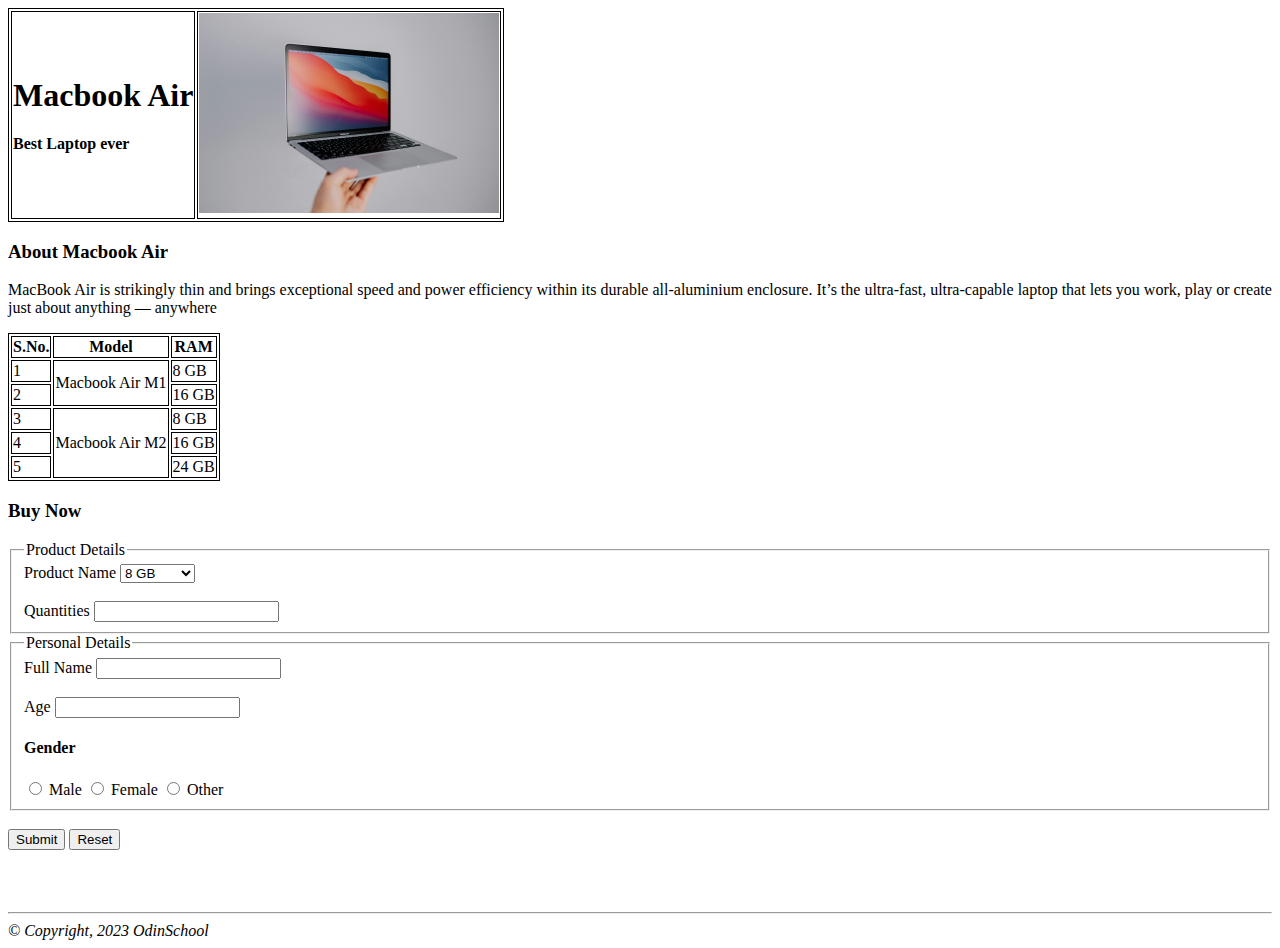
<file: W1 D3/index.html>
<!DOCTYPE html>
<html lang="en">
<head>
    <meta charset="UTF-8">
    <meta name="viewport" content="width=device-width, initial-scale=1.0">
    <title>Document</title>
    <style>
        table, th, td {
            border: 1px solid black;
        }
    </style>
</head>
<body>
    
    <header>
        <table border: 1px solid black>
            <tr>
                <td>
                    <h1>Macbook Air</h1>
                    <h4>Best Laptop ever</h4>
                </td>
                <td>
                    <img src="./Macbook Air.jpg" width="300" height="200" alt="macbook">
                </td>
            </tr>
        </table>
    </header>
    <section>
        <article>
            <h3>About Macbook Air</h3>
            <p>
                MacBook Air is strikingly thin and brings exceptional speed and power efficiency within its durable all‑aluminium enclosure. It’s the ultra-fast, ultra-capable laptop that lets you work, play or create just about anything — anywhere
            </p>
            <table>
                <thead>
                    <tr>
                        <th>S.No.</th>
                        <th>Model</th>
                        <th>RAM</th>
                    </tr>
                </thead>
                <tbody>
                    <tr>
                        <td>1</td>
                        <td rowspan="2">Macbook Air M1</td>
                        <td>8 GB</td>
                    </tr>
                    <tr>
                        <td>2</td>
                        <td>16 GB</td>
                    </tr>
                    <tr>
                        <td>3</td>
                        <td rowspan="3">Macbook Air M2</td>
                        <td>8 GB</td>
                    </tr>
                    <tr>
                        <td>4</td>
                        <td>16 GB</td>
                    </tr>
                    <tr>
                        <td>5</td>
                        <td>24 GB</td>
                    </tr>
                </tbody>
            </table>
        </article>
        <article>
            <h3>Buy Now</h3>
            <form>
                <fieldset>
                    <legend>Product Details</legend>
                    <label for="product">Product Name</label>
                    <select name="product" id="product">
                        <optgroup label="Macbook Air M1">
                            <option value="eightm1">8 GB</option>
                            <option value="sixteenm1">16 GB</option>
                        </optgroup>
                        <optgroup label="Macbook Air M2">
                            <option value="eightm2">8 GB</option>
                            <option value="sixteenm2">16 GB</option>
                            <option value="twentyfourm2">24 GB</option>
                        </optgroup>
                    </select>
                    <br>
                    <br>
                    <label for="quantities">Quantities</label>
                    <input type="number" id="quantities" name="quantities">
                </fieldset>
                <fieldset>
                    <legend>Personal Details</legend>
                    <label for="name">Full Name</label>
                    <input type="text" id="name" name="name">
                    <br>
                    <br>
                    <label for="age">Age</label>
                    <input type="number" id="age" name="age">
                    <br>
                    <h4>Gender</h4>
                    <input type="radio" name="gender" id="male" value="male">
                    <label for="male">Male</label>
                    <input type="radio" name="gender" id="female" value="female">
                    <label for="female">Female</label>
                    <input type="radio" name="gender" id="other" value="other">
                    <label for="other">Other</label>
                </fieldset>
                <br>
                <input type="submit">
                <input type="reset">
            </form>
        </article>
    </section>
    <footer>
        <br>
        <br>
        <br>
        <hr>
        <em>&copy; Copyright, 2023 OdinSchool</em>
    </footer>
</body>
</html>
</file>
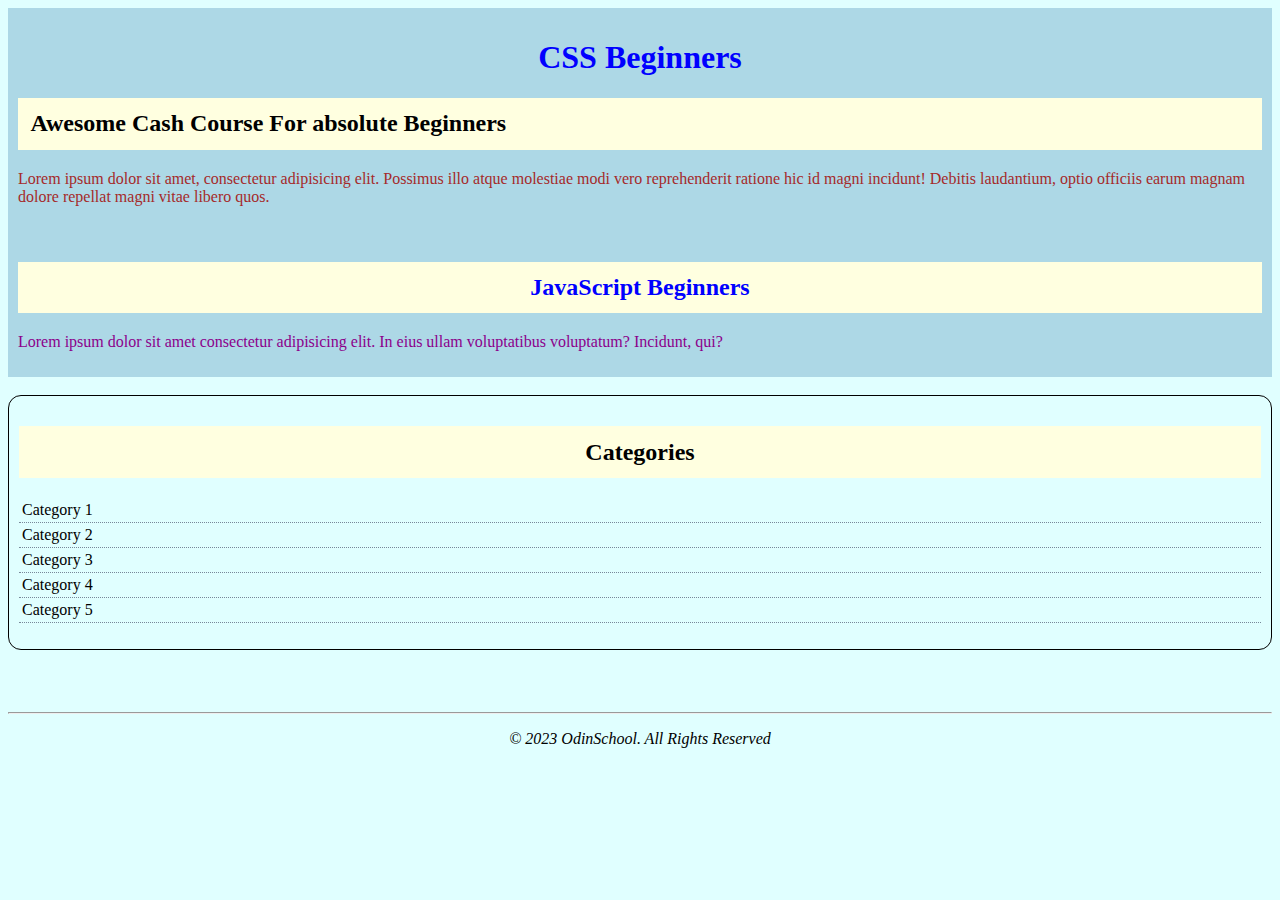
<file: W1 D4/index.html>
<!DOCTYPE html>
<html lang="en">
<head>
    <meta charset="UTF-8">
    <meta name="viewport" content="width=device-width, initial-scale=1.0">
    <title>CSS Basics</title>
    <link rel="stylesheet" href="style.css">
    <style>
        p{
            color: brown;
        }
    </style>
</head>
<body>
    <article class="container">
        <h1 style="color: blue; text-align: center;">CSS Beginners</h1>
            <h2>Awesome Cash Course For absolute Beginners</h2>
                <p>Lorem ipsum dolor sit amet, consectetur adipisicing elit. Possimus illo atque molestiae modi vero reprehenderit ratione hic id magni incidunt! Debitis laudantium, optio officiis earum magnam dolore repellat magni vitae libero quos.</p>
    </article>

    <article class="container">
        <h2 style="color: blue; text-align: center;">JavaScript Beginners</h2>
            <p id="sec-para">Lorem ipsum dolor sit amet consectetur adipisicing elit. In eius ullam voluptatibus voluptatum? Incidunt, qui?</p>
        
    </article>
    <br>
   <article class="categories">
        <h2>Categories</h2>
        <ul>
            <li><a href="#">Category 1</a></li>
            <li><a href="#">Category 2</a></li>
            <li><a href="#">Category 3</a></li>
            <li><a href="#">Category 4</a></li>
            <li><a href="#">Category 5</a></li>
            
        </ul>
    </article>

    <footer>
        <br><br><br>
        <hr>
        <p class="footer"><em>&#169; 2023 OdinSchool. All Rights Reserved</em></p>
    </footer>
    
</body>
</html>
</file>
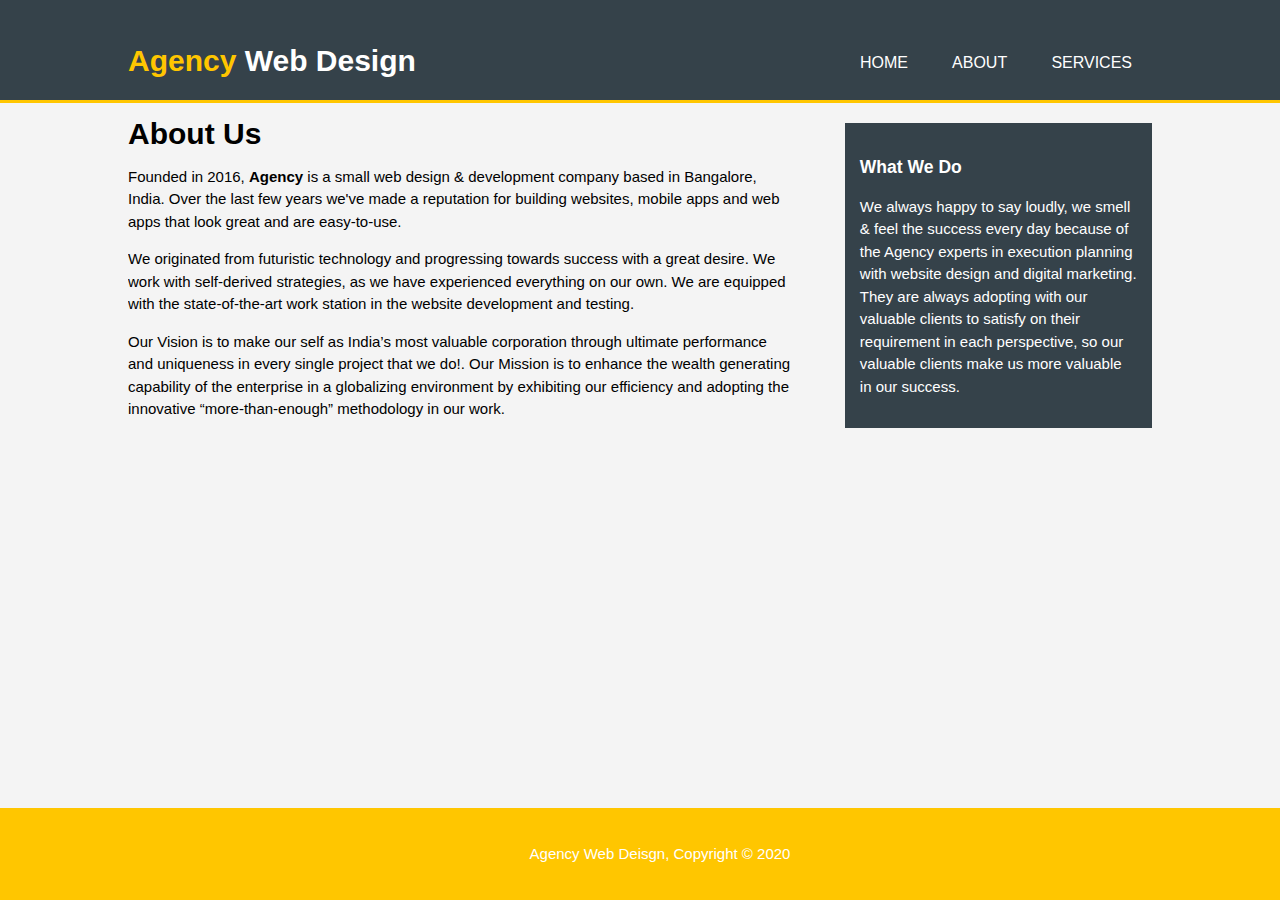
<file: Project W1/about.html>
<!DOCTYPE html>
<html lang="en">
<head>
  <meta charset="UTF-8">
  <meta name="viewport" content="width=device-width, initial-scale=1.0">
  <title>Agency Site | About </title>
  <link rel="stylesheet" href="./style.css">
</head>
<body>
  <header>
    <div class="container">
      <div class="branding">
        <h1><span class="highlight">Agency</span> Web Design</h1>
      </div>
      <nav>
        <ul>
          <li><a href="index.html">Home</a></li>
          <li><a href="about.html">About</a></li>
          <li><a href="service.html">Services</a></li>
        </ul>
      </nav>
    </div>
  </header>
  <section id="main">
    <div class="container">
      <article id="main-col">
        <h1 class="page-title">About Us</h1>
        <p>
          Founded in 2016, <b>Agency</b> is a small web design & development company based in Bangalore, India. Over the last few years we've made a reputation for building websites, mobile apps and web apps that look great and are easy-to-use.
        </p>
        <p>
          We originated from futuristic technology and progressing towards success with a great desire. We work with self-derived strategies, as we have experienced everything on our own. We are equipped with the state-of-the-art work station in the website development and testing.
        </p>
        <p>
          Our Vision is to make our self as India’s most valuable corporation through ultimate performance and uniqueness in every single project that we do!.
          Our Mission is to enhance the wealth generating capability of the enterprise in a globalizing environment by exhibiting our efficiency and adopting the innovative “more-than-enough” methodology in our work.
        </p>
      </article>
      <aside id="sidebar">
        <div class="dark">
          <h3>What We Do</h3>
          <p>We always happy to say loudly, we smell & feel the success every day because of the Agency experts in execution planning with website design and digital marketing. They are always adopting with our valuable clients
          to satisfy on their requirement in each perspective, so our valuable clients make us more valuable in our success.</p>
        </div>
      </aside>
    </div>
  </section>
  <footer>
    <p>Agency Web Deisgn, Copyright &copy; 2020</p>
  </footer>

</body>
</html>
</file>
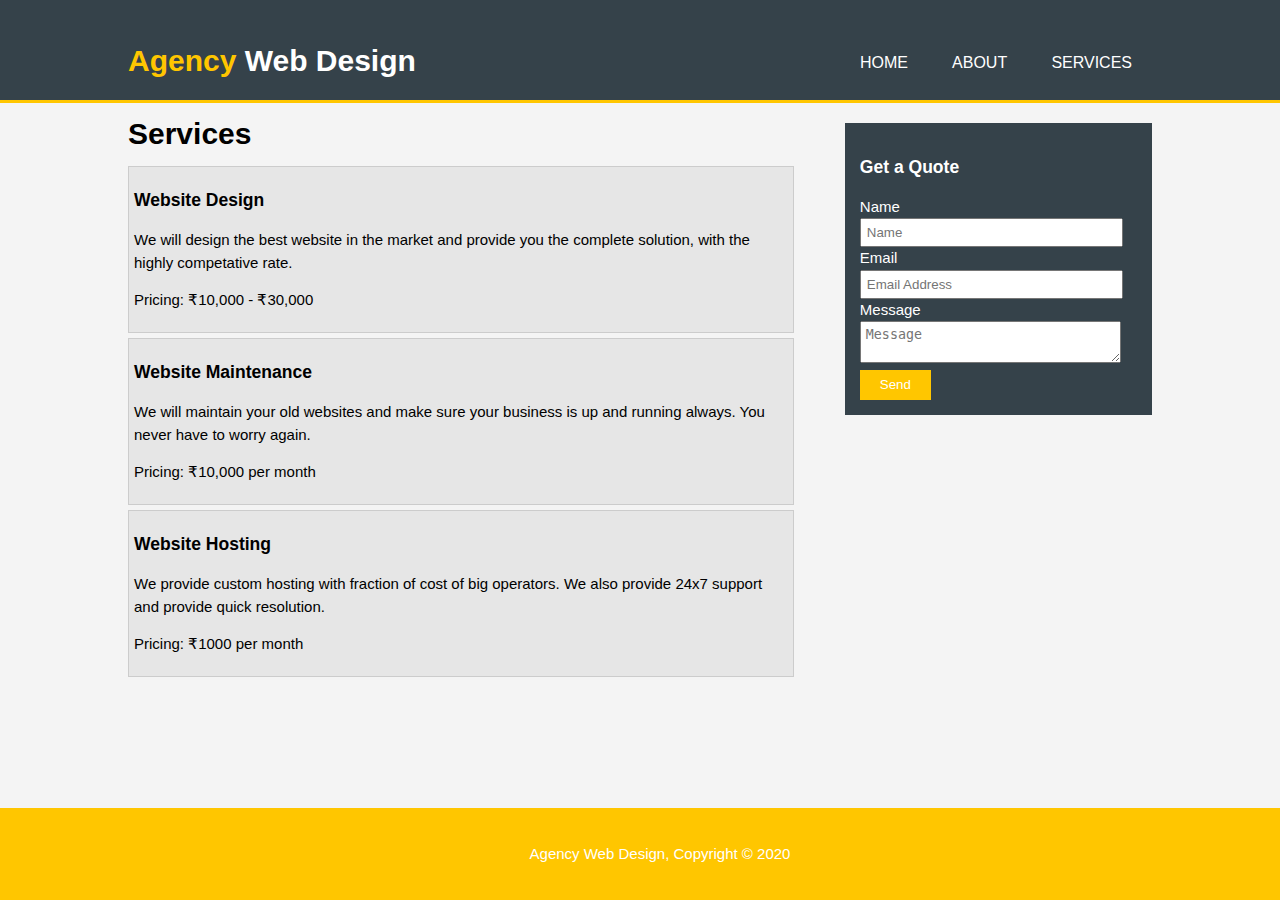
<file: Project W1/service.html>
<!DOCTYPE html>
<html lang="en">
<head>
  <meta charset="UTF-8">
  <meta name="viewport" content="width=device-width, initial-scale=1.0">
  <title>Agency Site | Services </title>
  <link rel="stylesheet" href="./style.css">
</head>
<body>
  <header>
    <div class="container">
      <div class="branding">
        <h1><span class="highlight">Agency</span> Web Design</h1>
      </div>
      <nav>
        <ul>
          <li><a href="index.html">Home</a></li>
          <li><a href="about.html">About</a></li>
          <li><a href="service.html">Services</a></li>
        </ul>
      </nav>
    </div>
  </header>
  <section id="main">
    <div class="container">
      <article id="main-col">
        <h1 class="page-title">Services</h1>
        <ul id="services">
          <li>
            <h3>Website Design</h3>
            <p>We will design the best website in the market and provide you the complete solution, with the highly competative rate.</p>
            <p>Pricing: ₹10,000 - ₹30,000</p>
          </li>
          <li>
            <h3>Website Maintenance</h3>
            <p>We will maintain your old websites and make sure your business is up and running always. You never have to worry again.</p>
            <p>Pricing: ₹10,000 per month</p>
          </li>
          <li>
            <h3>Website Hosting</h3>
            <p>We provide custom hosting with fraction of cost of big operators. We also provide 24x7 support and provide quick resolution.</p>
            <p>Pricing: ₹1000 per month</p>
          </li>
        </ul>
      </article>
      <aside id="sidebar">
        <div class="dark">
          <h3>Get a Quote</h3>
          <form class="quote">
            <div>
              <label>Name</label><br>
              <input type="text" placeholder="Name">
            </div>
            <div>
              <label>Email</label><br>
              <input type="email" placeholder="Email Address">
            </div>
            <div>
              <label>Message</label><br>
              <textarea placeholder="Message"></textarea>
            </div>
            <button class="button_1" type="submit">Send</button>
        </form>
        </div>
      </aside>
    </div>
  </section>

  <footer>
    <p>Agency Web Design, Copyright &copy; 2020</p>
  </footer>
</body>
</html>
</file>
<file: W1 D4/style.css>
body{
    background-color: lightcyan;
}

h2{
    background-color: lightyellow;
    padding: 1%;
}

.container{
    background-color: lightblue;
    padding: 10px;
}

#sec-para{
    color: darkmagenta;
}

.categories{
    border: 1px solid black;
    padding: 10px;
    border-radius: 13px;
}

.categories h2{
    text-align: center;
}

.categories ul{
    padding: 0;
    list-style: none;
}

.categories a {
    text-decoration: none;
    color: black;
}

.categories a:hover {
    color: red;
}

.categories li {
    padding: 3px;
    border-bottom: 1px dotted lightslategray;
}

.footer{
    text-align: center;
    color: black;
    font-style: italic;
}
</file>
<file: Project W1/style.css>
body{
  font-size: 15px;
  font-family: Arial, Helvetica, sans-serif;
  line-height: 1.5em;
  padding:0;
  margin:0;
  
  background-color:#f4f4f4;
}
.container{
  width:80%;
  margin:auto;
  overflow:hidden;
}

ul{
  margin:0;
  padding:0;
}


header{
  background:#35424a;
  color:#ffffff;
  padding-top:30px;
  min-height:70px;
  border-bottom:#ffc600 3px solid;
}

header a{
  color:#ffffff;
  text-decoration:none;
  text-transform: uppercase;
  font-size:16px;
}

header li{
  display:inline;
  padding: 0 20px 0 20px;
}

header #branding{
  float:left;
}

header nav{
  float:right;
  margin-top:-41px;
}

header .highlight{
  color:#ffc600;
  font-weight:bold;
}

header a:hover{
  color:#cccccc;
  font-weight:bold;
}


#showcase{
  min-height:400px;
  background:url('../images/showcase.jpg');
  background-repeat: no-repeat;
  background-position: 0 -500px;
  text-align:center;
  color:#ffffff;
}

#showcase h1{
  margin-top:100px;
  font-size:55px;
  margin-bottom:10px;
}

#showcase p{
  font-size:20px;
}


#boxes{
  margin-top:20px;
  margin-bottom: 80px;
}

#boxes .box{
  float:left;
  text-align: center;
  width:30%;
  padding:10px;
}

#boxes .box img{
  width:90px;
}

.clearfix{
  clear: both;
}

footer{
  padding:20px;
  margin-top:20px;
  color:#ffffff;
  background-color:#ffc600;
  text-align: center;
  position: fixed;
  left: 0;
  bottom: 0;
  width: 100%;
  
}

aside#sidebar{
  float:right;
  width:30%;
  margin-top:10px;
}

article#main-col{
  float:left;
  width:65%;
}

.dark{
  padding:15px;
  background:#35424a;
  color:#ffffff;
  margin-top:10px;
  margin-bottom:10px;
}
/* #main #services li p{
  margin-bottom: 20px;
} */
#main ul{
  margin-bottom: 100px;
}
ul#services li{
  list-style: none;
  padding:5px;
  border: #cccccc solid 1px;
  margin-bottom:5px;
  background:#e6e6e6;
  h
}

aside#sidebar .quote input, aside#sidebar .quote textarea{
  width:90%;
  padding:5px;
}

.button_1{
  height:30px;
  background:#ffc600;
  border:0;
  padding-left: 20px;
  padding-right:20px;
  color:#ffffff;
  cursor: pointer;
}


@media(max-width: 768px){
  header #branding,
  header nav,
  #boxes .box,
  article#main-col,
  aside#sidebar{
    float:none;
    text-align: center;
    width:100%;
  }

  aside#sidebar{
    margin-bottom: 120px;
  }
  
  header nav{
    margin-top:20px;
  }

  #showcase h1{
    font-size:25px;
  }

  #boxes .box:nth-child(3){
    margin-bottom: 80px;
  }

}
</file>
